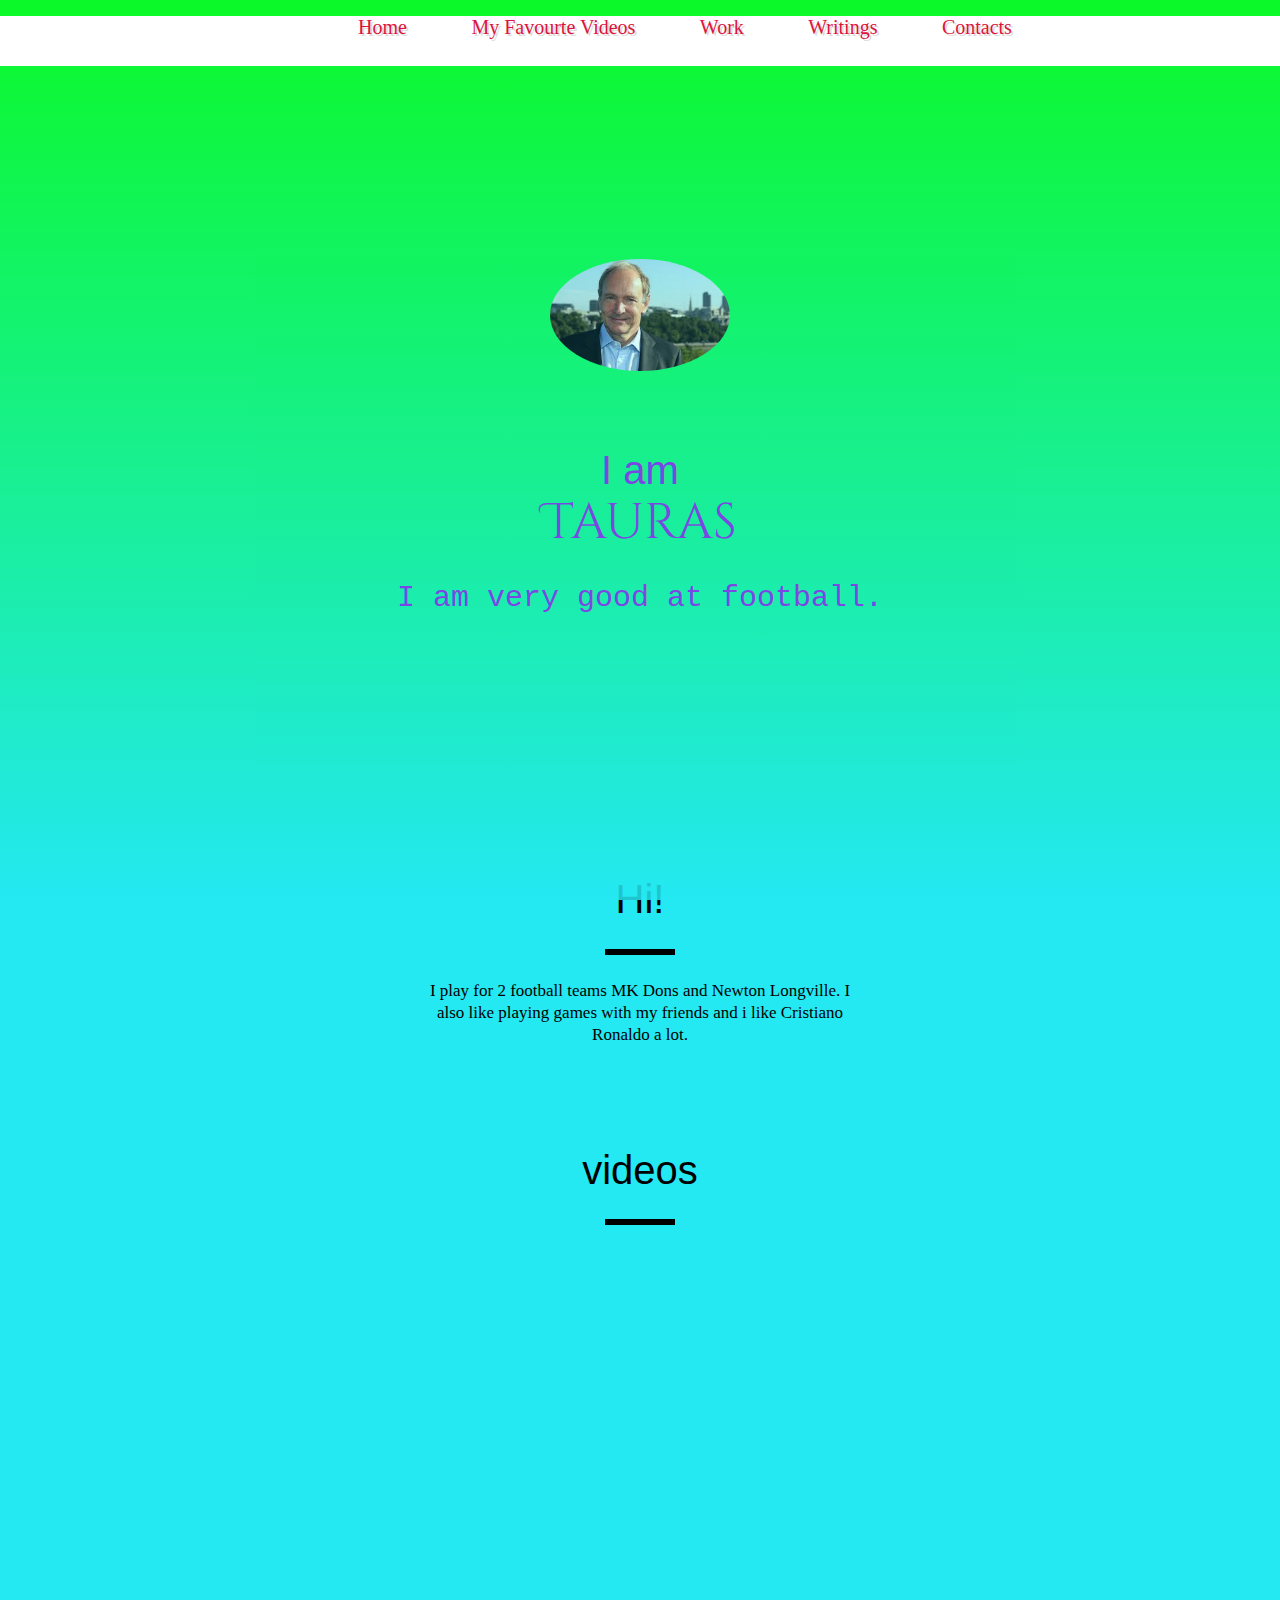
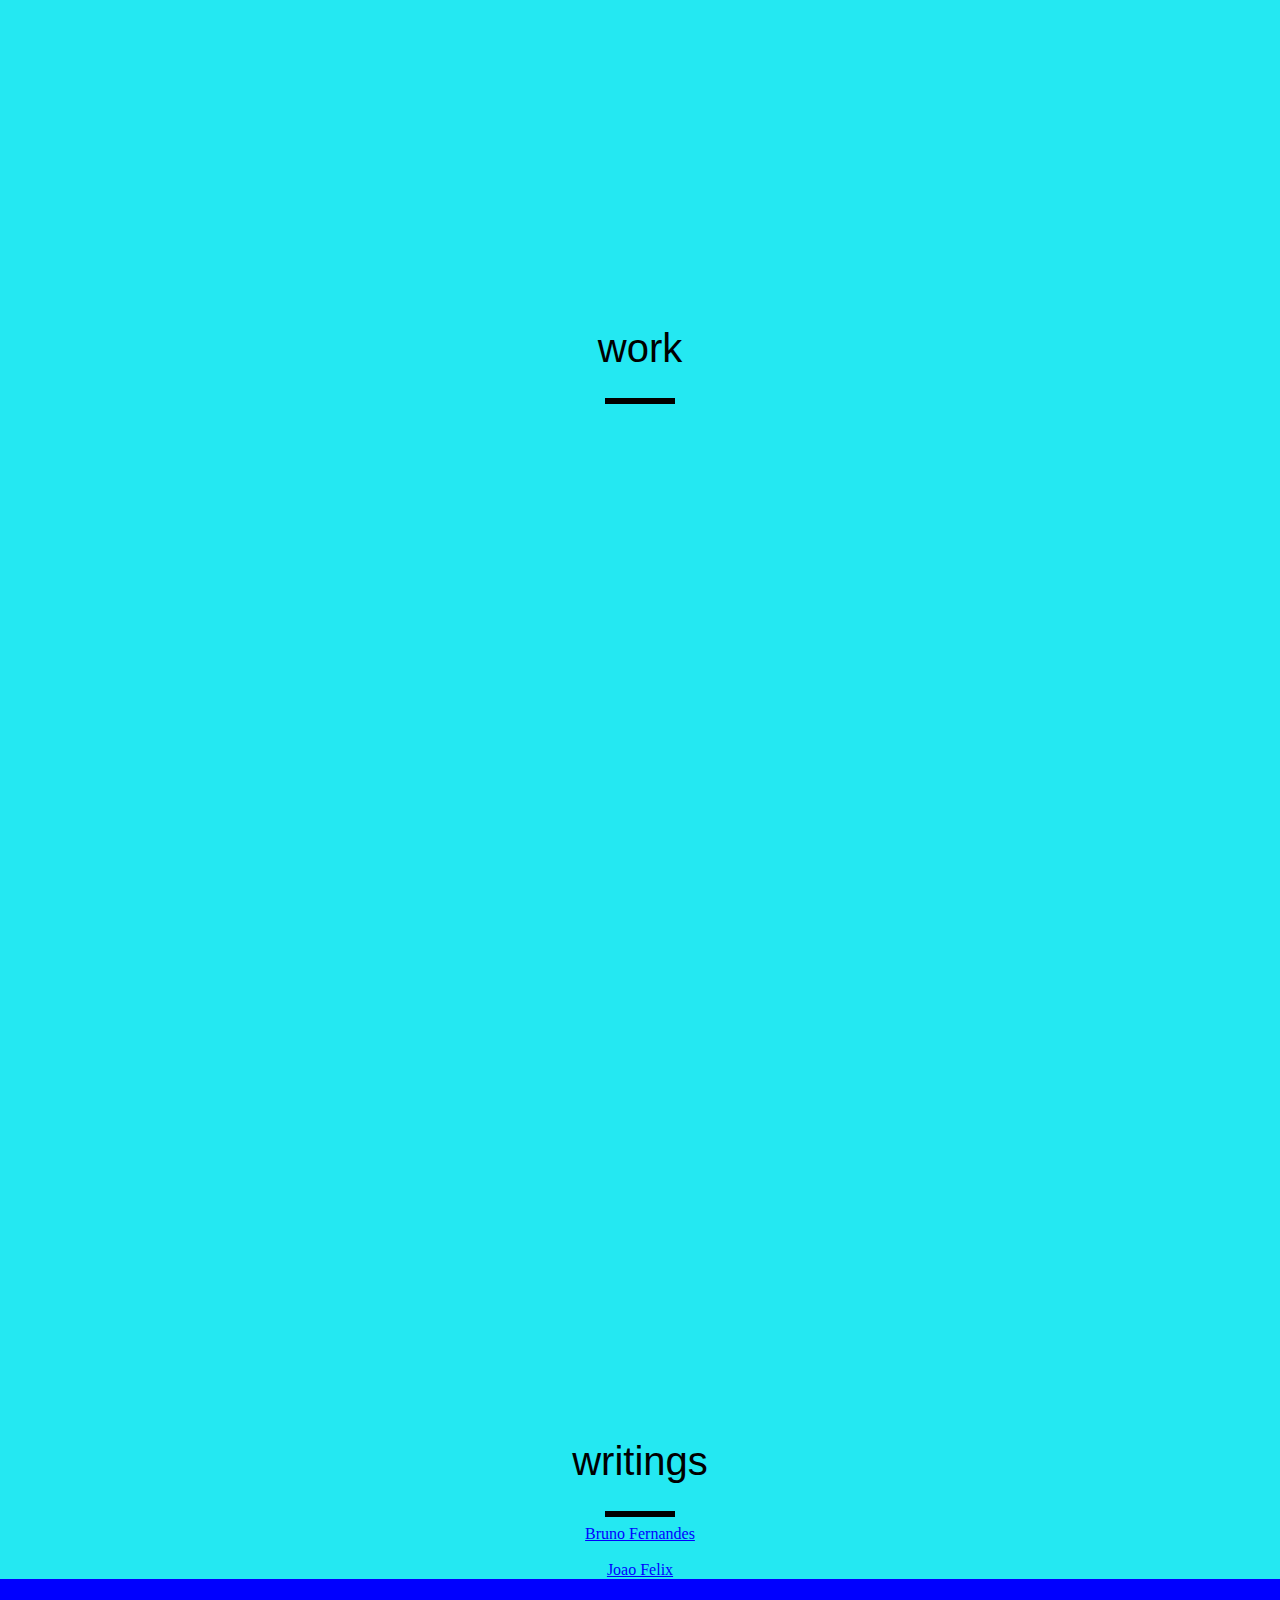
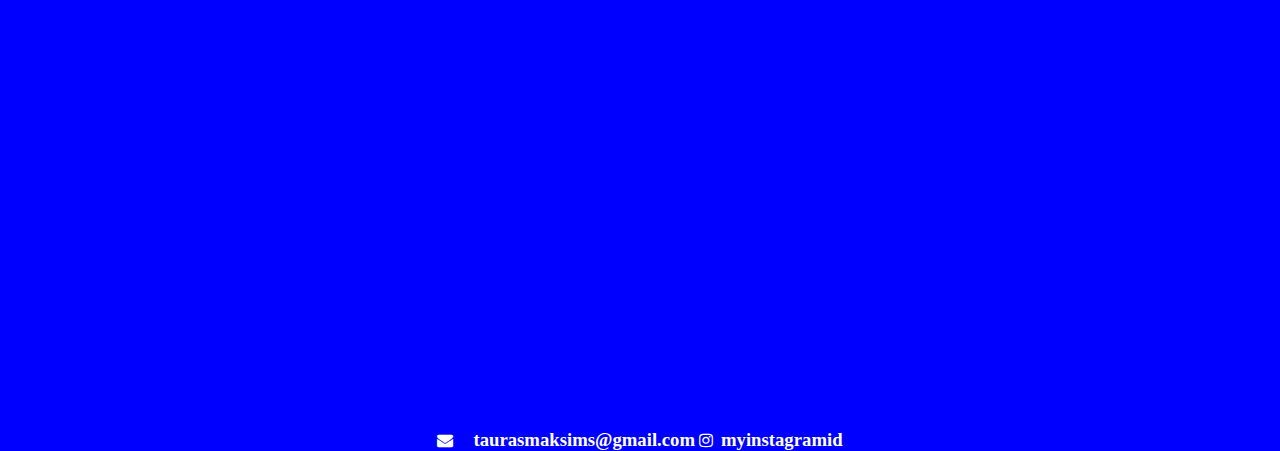
<file: index.html>
<html>

<head>
    <title> Tauras </title>

    <link rel="stylesheet" href="style.css">
    <link rel="preconnect" href="https://fonts.gstatic.com">
    <link href="https://fonts.googleapis.com/css2?family=Cinzel+Decorative&display=swap" rel="stylesheet">
    <link rel="stylesheet" href="https://cdnjs.cloudflare.com/ajax/libs/font-awesome/4.7.0/css/font-awesome.min.css">
</head>

<body>
    <section id="welcome">
        <div class="parallax-inner">

            <img src="tim.jfif" class="profile">
            <h1>
                I am <br> <span id="name"> Tauras </span>
            </h1>
            <h2>
                I am very good at football.
            </h2>


        </div>


    </section>
    <section id="bio">
        <h1>Hi!
        </h1>
        <div class="line">
        </div>
        <p>
            I play for 2 football teams MK Dons and Newton Longville. I also like playing games with my friends and i like Cristiano Ronaldo a lot.
        </p>
    </section>
    <center>
        <ul class="menu">
            <li class="links"><a href="#welcome">Home</a></li>
            <li class="links"><a href="#videos">My Favourte Videos</a></li>
            <li class="links"><a href="#work">Work</a></li>
            <li class="links"><a href="#writings">Writings</a></li>
            <li class="links"><a href="#contact">Contacts</a></li>
        </ul>
    </center>
    <section id="videos">
        <h1>videos</h1>
        <div class="line"></div>
        <br>
        <iframe width="560" height="315" src="https://www.youtube.com/embed/lK4oFusDc6o" title="YouTube video player" frameborder="0" allow="accelerometer; autoplay; clipboard-write; encrypted-media; gyroscope; picture-in-picture" allowfullscreen></iframe> 
        <br>
        <br>
        <iframe width="560" height="315" src="https://www.youtube.com/embed/LySqlzR-RPo" title="YouTube video player" frameborder="0" allow="accelerometer; autoplay; clipboard-write; encrypted-media; gyroscope; picture-in-picture" allowfullscreen></iframe>
        <br>
    </section>
    <section id="work">
        <h1>
            work</h1>
        <div class="line"></div>
        <iframe width="900" height="1000" src="https://en.wikipedia.org/wiki/Cristiano_Ronaldo" frameborder="0">
        </iframe>
    </section>
    <section id="writings">
        <h1>writings</h1>
        <div class="line">

        </div>
        <a class="article" href="https://en.wikipedia.org/wiki/Bruno_Fernandes">Bruno Fernandes</a>
        <br>
        <br>
        <a class="article" href="https://en.wikipedia.org/wiki/Jo%C3%A3o_F%C3%A9lix" target="_blank"> Joao Felix</a>
    </section>
    <section id="contact">
        <iframe id="map" src="https://www.google.com/maps/embed?pb=!1m18!1m12!1m3!1d2453.635707590823!2d-0.7004900844601749!3d52.04994747871003!2m3!1f0!2f0!3f0!3m2!1i1024!2i768!4f13.1!3m3!1m2!1s0x4877ab12d2d80307%3A0x90b3c2ff35fc748c!2sKemsley%20Cres%2C%20Broughton%2C%20Milton%20Keynes%20MK10%209LZ!5e0!3m2!1sen!2suk!4v1617212880599!5m2!1sen!2suk" width="600" height="450" style="border:0;" allowfullscreen="" loading="lazy"></iframe>
        <div class="contact1">
            <a href="mailto:taurasmaksims@gmail.com?Subject=hello">
                <i class="fa fa-envelope">
                </i>

                &nbsp; &nbsp;
                <h3>
                    taurasmaksims@gmail.com</h3>

            </a>
            <a href="#">
                <!--        <i class="fa fa-instagram"></i> &nbsp; &nbsp; <h3>Instagramid</h3>-->
                <i class="fa fa-instagram"></i>&nbsp;&nbsp;<h3>myinstagramid</h3>
            </a>
        </div>
    </section>

</body></html>
</file>
<file: style.css>
body {
    text-align: center;

    margin: 0;

    padding-top: 800px;

    background: #24e8f2;

}

.profile {
    width: 180px;

    margin-bottom: 50px;

    border-radius: 50%;


}

#welcome {
    position: absolute;
    overflow: hidden;
    height: 800px;
    color: blueviolet;
    left: 0;
    bottom: 0;
    right: 0;
    top: 0;
    opacity: 0.85;
    background: linear-gradient(#07fc03 0%, #24e8f2 100%);
    display: table;
    width: 100%;
    height: 100%;


}

h1 {
    font-size: 40px;
    font-family: sans-serif;
    font-weight: 300;
}

#name {
    font-size: 50px;
    line-height: 1.2;
    font-family: 'Cinzel Decorative', cursive;
}

h2 {
    font-size: 30px;
    font-weight: 300;
    line-height: 1.2;
    font-family: monospace;
}

#bio {
    padding: 50px;
    text-align: center;
}

.line {
    height: 6px;
    background-color: #000;
    width: 70px;
    margin: 8px auto;
}

p {
    max-width: 450px;
    margin: 25px auto;
    font-size: 17px;
    line-height: 1.3;
}

.parallax-inner {
    display: table-cell;
    position: relative;
    text-align: center;
    vertical-align: middle;
}

.menu {
    list-style: none;
    font-family: sans-serif;
    top: 0px;
    z-index: 10;
    cursor: pointer;
    position: fixed;
    width: 100%;
    background: white;
    height: 50px;
}

.links {
    color: purple;
    padding-left: 35px;
    padding-right: 25px;
    font-family: fantasy;
    font-size: 20px;
    display: inline;
}

.links:hover {
    background-color: red;
    font-size: 25px;
    text-decoration: underline;
}

html {
    scroll-behavior: smooth;
}

a {
    text-decoration: none;
    color: crimson;
    text-shadow: 2px 2px gainsboro;
}

.article:hover {
    color: crimson;
}

#writings a {
    text-shadow: none !important;
    text-decoration: underline !important;
    color: blue !important;
}

#contact {
    background: blue;
}

.contact1 a {
    color: white;
    text-shadow: none;
}

.contact1 h3 {
    display: inline;
}

#map {
    width: 100%;
}
</file>
